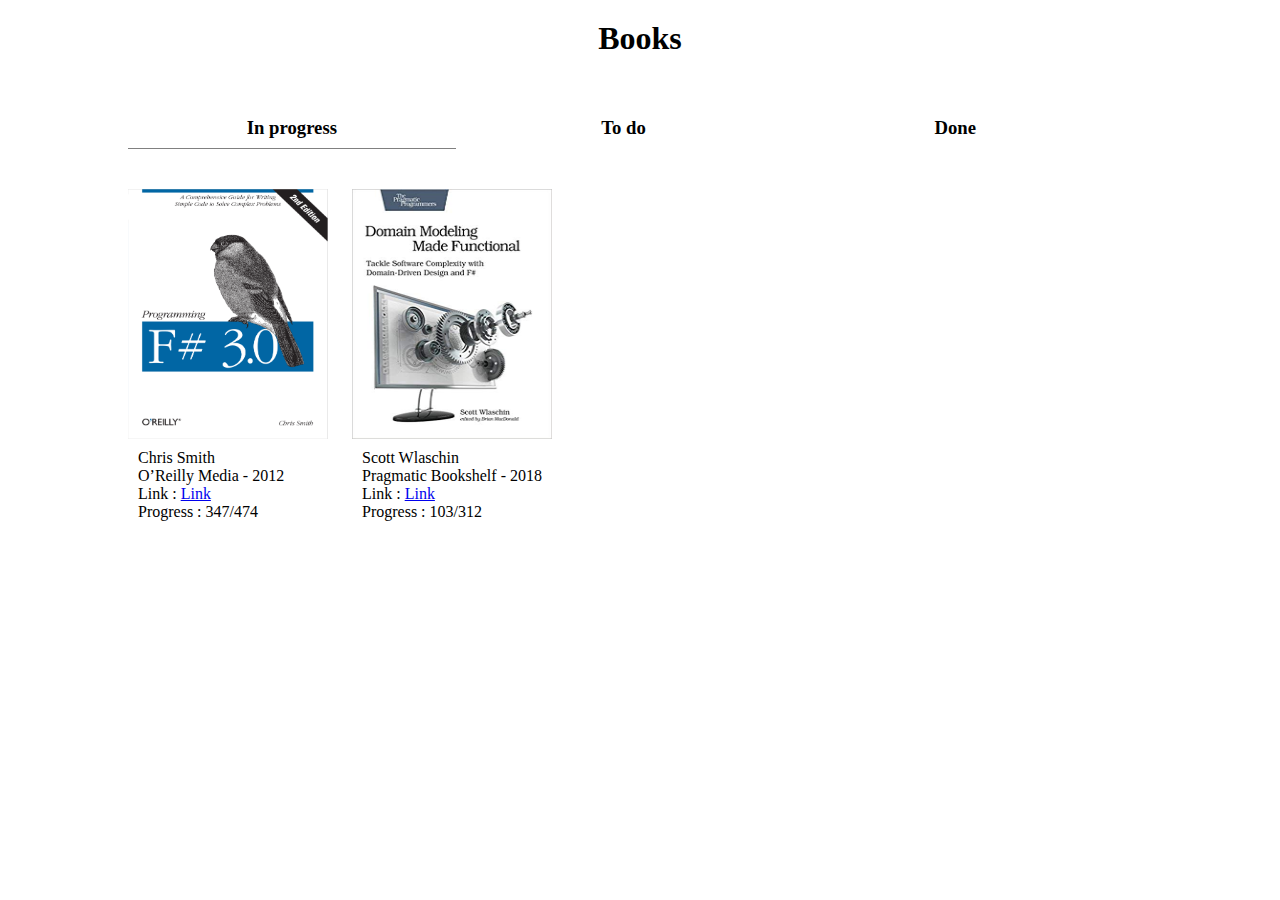
<file: index.html>
<html>
    <head>
        <meta charset="utf-8">
        <title>books.arkhipenko.me</title>
        <link rel="stylesheet" type="text/css" href="index.css">
        <script src="https://ajax.googleapis.com/ajax/libs/jquery/3.4.1/jquery.min.js"></script>
        <script src="index.js"></script>
    </head>
    <body>
        <div class="content">
            <h1>Books</h1>
            <div class="menu">
                <div id="tab-inProcess"><h3>In progress</h3></div>
                <div id="tab-toDo"><h3>To do</h3></div>
                <div id="tab-done"><h3>Done</h3></div>
            </div>
            <div class="tabs">
                <div id="inProcess" class="tab"></div>
                <div id="toDo" class="tab"></div>
                <div id="done" class="tab"></div>
            </div>
        </div>
    </body>
</html>
</file>
<file: index.css>
body
{
    width: 100%;
    height: 100%;
    margin: 0;
    padding: 0;
}

h1:first-child
{
    padding: 20px;
    text-align: center;
}

.content
{
    width: 80%;
    margin: 0 auto;
}

.book
{
    display: inline-block;
    min-height: 350px;
}

.book-image
{
    width: 200px;
    height: 250px;
}

.book-description
{
    padding: 10px;
    width: 200px;
}

.menu {
    margin-bottom: 40px;
}
.menu div {
    display: inline-block;
    margin: 0 auto;
    text-align: center;
    width: 32%;
    cursor: pointer;
    height: 50px;   
}

.clicked, .menu div:hover {
    border-bottom: 1px gray solid;
}
</file>
